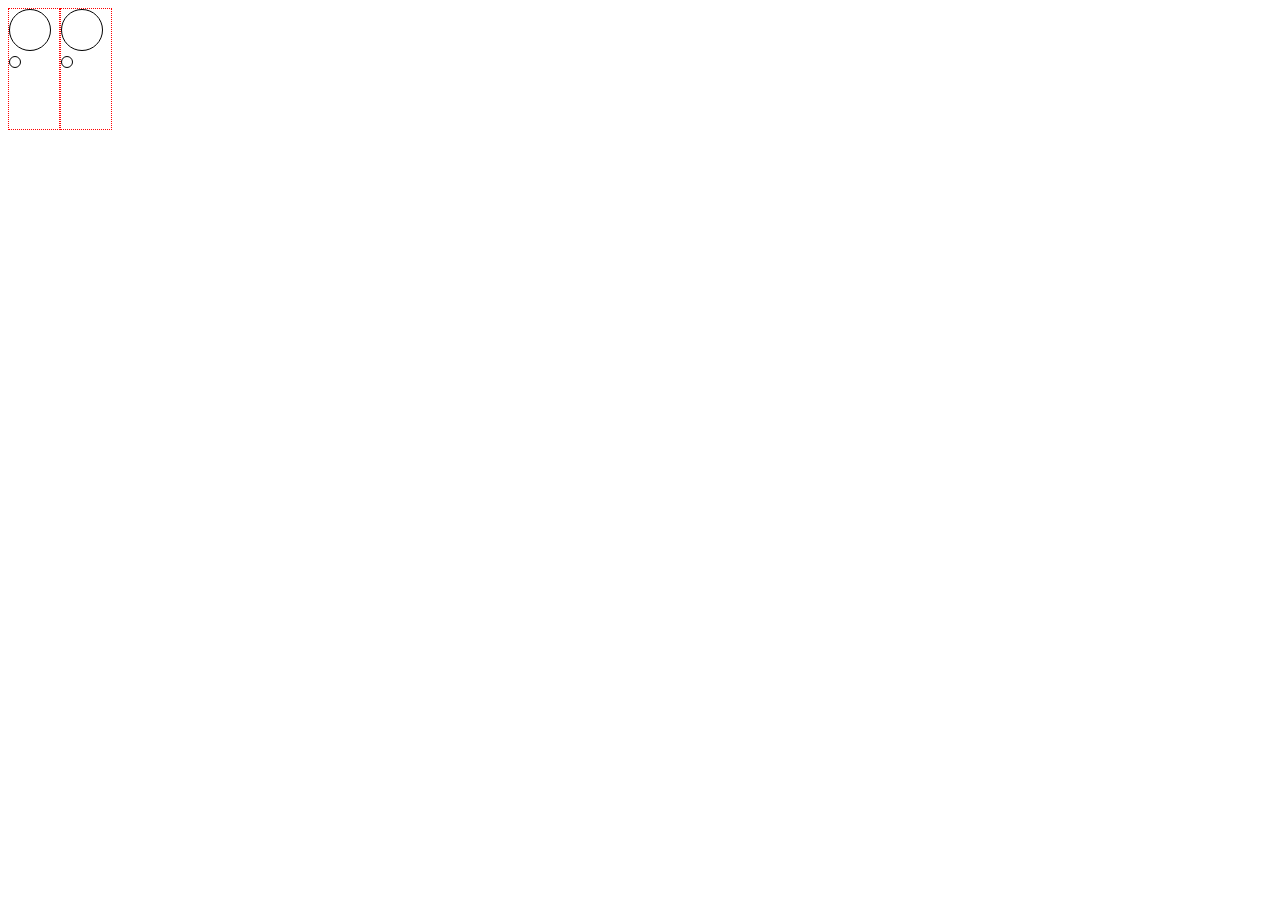
<file: index.html>
<!DOCTYPE html>
<html>
	<head>
		<title>Visual Metronome</title>
		<meta http-equiv="Content-Type" content="text/html; charset=utf-8" />
		<link rel="stylesheet" type="text/css" href="css/css.css"></style>
		<script type="text/javascript" src="js/utils.js"></script>
		<script type="text/javascript" src="js/js.js"></script>
	</head>
	<body>

		<div class="BeatColumn">
			<div class="Beat Off"></div>
			<div class="SubBeat Off"></div>
		</div>

		<div class="BeatColumn">
			<div class="Beat Off"></div>
			<div class="SubBeat Off"></div>
		</div>

	</body>
</html>
</file>
<file: css/css.css>
.Show { display: default; }
.Hide {	display: none; }

div { float: left; }

div.BeatColumn {
	width: 50px;
	height: 120px;
	border: 1px dotted red;
	text-align: center;
}

div.Beat, div.SubBeat {
	border-radius: 50%;
	border-style: solid;
	border-color: black;
	border-width: 1px;
	margin-bottom: 5px;
}

div.Beat {
	width: 40px;
	height: 40px;
}

div.SubBeat {
	width: 10px;
	height: 10px;
}

div.On { background-color: gray; }
div.Off { background-color: default; }
</file>
